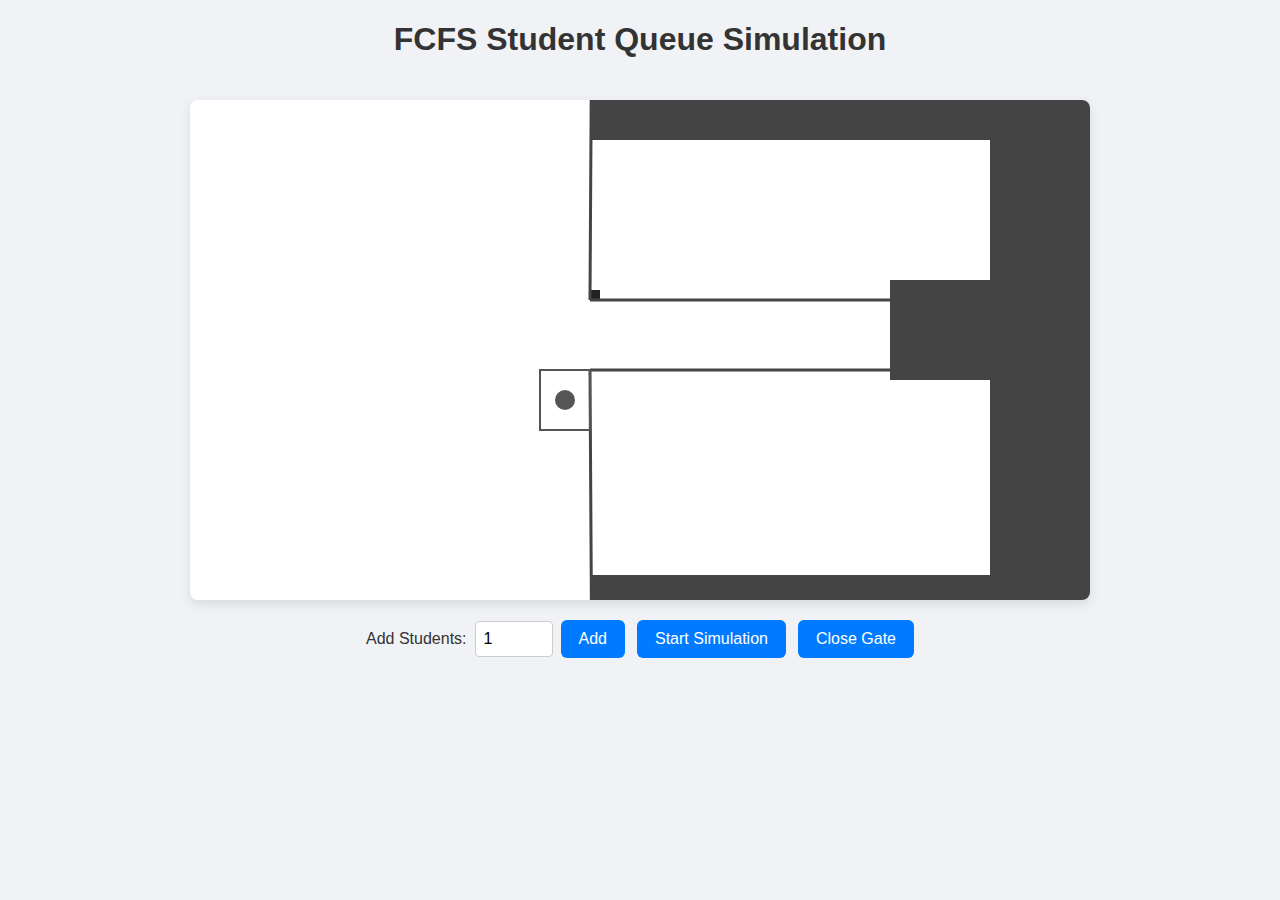
<file: html/index.html>
<!DOCTYPE html>
<html lang="en">
<head>
<meta charset="UTF-8" />
<meta name="viewport" content="width=device-width, initial-scale=1" />
<title>FCFS Student Queue Simulation</title>
<script src="../js/index.js"></script>
<style>
  body {
    margin: 0;
    background: #f0f2f5;
    display: flex;
    flex-direction: column;
    align-items: center;
    font-family: 'Segoe UI', Tahoma, Geneva, Verdana, sans-serif;
    color: #333;
  }
  #fcfsCanvas {
    background: #fff;
    box-shadow: 0 4px 12px rgb(0 0 0 / 0.1);
    border-radius: 8px;
    margin-top: 20px;
    max-width: 90vw;
    max-height: 70vh;
    width: 900px;
    height: 500px;
  }
  .controls {
    margin-top: 20px;
    gap: 12px;
    display: flex;
    align-items: center;
  }
  .controls > div {
    display: flex;
    gap: 8px;
    align-items: center;
  }
  button {
    background: #007bff;
    border: none;
    color: white;
    padding: 10px 18px;
    font-size: 16px;
    border-radius: 6px;
    cursor: pointer;
    transition: background 0.3s ease;
  }
  button:hover {
    background: #0056b3;
  }
  button:disabled {
    background: #a0a9b7;
    cursor: default;
  }
  input[type="number"] {
    padding: 8px;
    border: 1px solid #ccc;
    border-radius: 4px;
    font-size: 16px;
    width: 60px;
  }
</style>
</head>
<body>
<h1>FCFS Student Queue Simulation</h1>
<canvas id="fcfsCanvas"></canvas>
<div class="controls">
  <div>
    <label for="addStudents">Add Students:</label>
    <input type="number" id="addStudents" value="1" min="1">
    <button id="addBtn">Add</button>
  </div>
  <button id="startBtn">Start Simulation</button>
  <button id="gateBtn">Close Gate</button>
</div>

<script>
(() => {
  const canvas = document.getElementById("fcfsCanvas");
  const ctx = canvas.getContext("2d");
  canvas.width = 900;
  canvas.height = 500;

  let students = [];
  let queue = [];
  let gateOpen = true;
  let simulationRunning = false;
  let currentMovingStudent = null;
  let studentCounter = 0; // To keep track of added students
  let addStudentIntervalId = null; // To control the interval\

  // Simulation parameters
  const initialStudentCount = 5; // Number of students to start with
  const studentAddInterval = 1500; // Interval in milliseconds to add a new student
  const maxTotalStudents = 400; // Maximum number of students to add during the simulation

  // Queue and gate positions
  const queueStartX = 400; // Starting X position of the queue
  const queueStartY = 230; // Y position of the queue
  const queueSpacing = 30;  // Space between students in the queue
  const gateX = 1000; //this is the end of the gate
  const gateY = 230; // Y position of the gate center

  // Initial random placement of students
  function initStudents(numStudents = initialStudentCount) {
    for (let i = 0; i < numStudents; i++) {
      students.push(createStudent());
    }
    resetSimulationState();
  }

  function createStudent() {
    const spawnX = 100; // Define the X-coordinate for the spawn point
    const spawnY = 100; // Define the Y-coordinate for the spawn point
    return {
        id: studentCounter++, // Assign a unique ID
        x: spawnX,
        y: spawnY,
        inQueue: false,
        targetX: null,
        targetY: null,
    };
}

  function resetSimulationState() {
    students = [];
    queue = [];
    currentMovingStudent = null;
    simulationRunning = false;
    studentCounter = 0;
    clearInterval(addStudentIntervalId);
    document.getElementById("startBtn").disabled = false;
    const startBtn = document.getElementById("startBtn");
    if (startBtn) {
      startBtn.textContent = "Start Simulation";
    }
  }

  function draw() {
    ctx.clearRect(0, 0, canvas.width, canvas.height);

    // Draw gate base
    ctx.fillStyle = "#222";
    ctx.fillRect(400, 190, 10, gateOpen ? 10 : 80); // gate opens/closes vertically

    // Draw queue path 1
    ctx.strokeStyle = "#444";
    ctx.lineWidth = 3;
    ctx.beginPath();
    ctx.moveTo(400, 270);
    ctx.lineTo(1000, 270);
    ctx.stroke();

      // Draw queue path 2
    ctx.strokeStyle = "#444";
    ctx.lineWidth = 3;
    ctx.beginPath();
    ctx.moveTo(400, 200);
    ctx.lineTo(1000, 200);
    ctx.stroke();

      // Draw queue path 3 bottom
    ctx.strokeStyle = "#444";
    ctx.lineWidth = 3;
    ctx.beginPath();
    ctx.moveTo(400, 270);
    ctx.lineTo(700, 50500);
    ctx.stroke();

    // Draw queue path 4 top
    ctx.strokeStyle = "#444";
    ctx.lineWidth = 3;
    ctx.beginPath();
    ctx.moveTo(400, 200);
    ctx.lineTo(700, -50500);
    ctx.stroke();

    ctx.strokeStyle = "#444";
    ctx.lineWidth = 200;
    ctx.beginPath();
    ctx.moveTo(900, 0);
    ctx.lineTo(900, 10000);
    ctx.stroke();

    ctx.strokeStyle = "#444";
    ctx.lineWidth = 100;
    ctx.beginPath();
    ctx.moveTo(700, 230);
    ctx.lineTo(900, 230);
    ctx.stroke();

    ctx.strokeStyle = "#444";
    ctx.lineWidth = 200;
    ctx.beginPath();
    ctx.moveTo(900, 0);
    ctx.lineTo(900, 10000);
    ctx.stroke();

    //sides of the school
    ctx.strokeStyle = "#444";
    ctx.lineWidth = 100;
    ctx.beginPath();
    ctx.moveTo(900, -10);
    ctx.lineTo(400, -10);
    ctx.stroke();
    ctx.strokeStyle = "#444";
    ctx.lineWidth = 50;
    ctx.beginPath();
    ctx.moveTo(900, 500);
    ctx.lineTo(400, 500);
    ctx.stroke();

    // Draw guard room
    ctx.strokeStyle = "#555";
    ctx.lineWidth = 2;
    ctx.strokeRect(350, 270, 50, 60);

    // Draw guard (circle)
    ctx.fillStyle = "#555";
    ctx.beginPath();
    ctx.arc(375, 300, 10, 0, Math.PI * 2);
    ctx.fill();

    // Draw students
    for (const student of students) {
      ctx.beginPath();
      ctx.fillStyle = "#007bff";
      ctx.shadowColor = "rgba(0,123,255,0.3)";
      ctx.shadowBlur = 10;
      ctx.arc(student.x, student.y, 12, 0, Math.PI * 2);
      ctx.fill();
      ctx.shadowBlur = 0;
      ctx.strokeStyle = "#004085";
      ctx.lineWidth = 2;
      ctx.stroke();
    }
  }

  // Move a single student towards a target position smoothly
  function moveStudentTowards(student, targetX, targetY, speed = 0.07) {
    const dx = targetX - student.x;
    const dy = targetY - student.y;
    const distance = Math.sqrt(dx * dx + dy * dy);
    if (distance < 1) { //NPC movement
      student.x = targetX;
      student.y = targetY;
      return true; // arrived
    } else {
      student.x += dx * speed;
      student.y += dy * speed;
      return false; // moving
    }
  }

function updateStudentMovement() {
    // Define the closed gate as a barrier
    const gateLeft = 400;
    const gateRight = 440;
    const gateTopClosed = 190;
    const gateBottomClosed = 190 + 80; // Height when closed
    const gatePassageX = gateRight + 50; // Target X for students after passing

    const studentRadius = 12;
    const stuckStudents = []; // Array to hold students stuck at the closed gate

    // Function to check if a circle intersects a rectangle (closed gate)
  function circleIntersectsRectangle(circleX, circleY, radius, rectLeft, rectTop, rectRight, rectBottom) {
        const closestX = Math.max(rectLeft, Math.min(circleX, rectRight));
        const closestY = Math.max(rectTop, Math.min(circleY, rectBottom));
        const distanceX = circleX - closestX;
        const distanceY = circleY - closestY;
        const distanceSquared = (distanceX * distanceX) + (distanceY * distanceY);
        return distanceSquared < (radius * radius);
  }
    
    // First move students into their queue positions
    let anyoneStillQueueing = false;
    for (const student of students) {
      if (student.inQueue) {
        const targetX = student.targetX;
        const targetY = student.targetY;
        const stepX = (targetX - student.x) * 0.07;
        const stepY = (targetY - student.y) * 0.07;
        const nextX = student.x + stepX;
        const nextY = student.y + stepY;

        const intersectsGate = gateOpen
          ? false
          : circleIntersectsRectangle(nextX, nextY, studentRadius, gateLeft, gateTopClosed, gateRight, gateBottomClosed);

        if (!intersectsGate) {
          student.x = nextX;
          student.y = nextY;
        }

        const distanceToTarget = Math.sqrt(
          (targetX - student.x) ** 2 + (targetY - student.y) ** 2
        );
        if (distanceToTarget < 1) {
          student.inQueue = false;
          queue.push(student);
        } else {
          anyoneStillQueueing = true;
        }
      }
    }

    // Process the next student to the gate ONLY if the gate is open
    if (!anyoneStillQueueing && currentMovingStudent === null && gateOpen && simulationRunning) {
      processNextStudentToGate();
    }

    // Move the current student toward the gate if any
    if (currentMovingStudent) {
      const targetX = gateX;
      const targetY = gateY;
      const stepX = (targetX - currentMovingStudent.x) * 0.07;
      const stepY = (targetY - currentMovingStudent.y) * 0.07;
      const nextX = currentMovingStudent.x + stepX;
      const nextY = currentMovingStudent.y + stepY;

      const intersectsGate = gateOpen
        ? false
        : circleIntersectsRectangle(nextX, nextY, studentRadius, gateLeft, gateTopClosed, gateRight, gateBottomClosed);

      if (!intersectsGate) {
        currentMovingStudent.x = nextX;
        currentMovingStudent.y = nextY;
      }

      const distanceToGate = Math.sqrt(
        (targetX - currentMovingStudent.x) ** 2 +
        (targetY - currentMovingStudent.y) ** 2
      );
      if (distanceToGate < 1) {
        students = students.filter(s => s !== currentMovingStudent);
        currentMovingStudent = null;
        if (gateOpen && queue.length > 0) {
          processNextStudentToGate();
        }
        if (students.length === 0 && studentCounter >= maxTotalStudents) {
          simulationRunning = false;
          clearInterval(addStudentIntervalId);
          alert("All students have passed the gate!");
          document.getElementById("startBtn").disabled = false;
          document.getElementById("startBtn").textContent = "Start Simulation";
        }
      }
    }
  }

  function processNextStudentToGate() {
    if (queue.length > 0) {
      currentMovingStudent = queue.shift();
    }
  }

  function startSimulation() {
    if (!simulationRunning) {
        simulationRunning = true;
        students = []; // Clear existing students
        queue = [];
        currentMovingStudent = null;
        studentCounter = 0;

        // REMOVE OR COMMENT OUT THE INITIAL STUDENT CREATION BLOCK:
        // for (let i = 0; i < initialStudentCount; i++) {
        //     const newStudent = createStudent();
        //     students.push(newStudent);
        //     newStudent.targetX = queueStartX + i * queueSpacing;
        //     newStudent.targetY = queueStartY;
        //     setTimeout(() => {
        //         newStudent.inQueue = true;
        //     }, i * 200);
        // }

        document.getElementById("startBtn").disabled = true;
        document.getElementById("startBtn").textContent = "Running...";

        // Start adding new students at intervals and set their target queue positions
        addStudentIntervalId = setInterval(() => {
            if (studentCounter < maxTotalStudents) {
                const newStudent = createStudent();
                students.push(newStudent);
                const queueBoundStudentsCount = students.filter(s => s.inQueue || queue.includes(s) || s === currentMovingStudent).length;
                newStudent.targetX = queueStartX + queueBoundStudentsCount * queueSpacing;
                newStudent.targetY = queueStartY;
                setTimeout(() => {
                    newStudent.inQueue = true;
                }, (studentCounter - (students.length - 1)) * 200); // Adjust delay calculation
            } else if (students.length === 0 && queue.length === 0 && currentMovingStudent === null) {
                clearInterval(addStudentIntervalId); // Stop adding if all have passed
            }
        }, studentAddInterval);
    }
}


  function toggleGate() {
    gateOpen = !gateOpen;
    const gateBtn = document.getElementById("gateBtn");
    gateBtn.textContent = gateOpen ? "Close Gate" : "Open Gate";

    // If gate opens and simulation running, process queue
    if (gateOpen && simulationRunning && currentMovingStudent === null && queue.length > 0) {
      processNextStudentToGate();
    }
  }

 function addStudentsManually() {
    const numToAdd = parseInt(document.getElementById("addStudents").value);
    if (!isNaN(numToAdd) && numToAdd > 0 && studentCounter + numToAdd <= maxTotalStudents) {
        const spawnDelay = 200; // Milliseconds delay for manually added students
        for (let i = 0; i < numToAdd; i++) {
            const newStudent = createStudent();
            students.push(newStudent);
            if (simulationRunning) {
                const queueBoundStudentsCount = students.filter(s => s.inQueue || queue.includes(s) || s === currentMovingStudent).length;
                newStudent.targetX = queueStartX + queueBoundStudentsCount * queueSpacing;
                newStudent.targetY = queueStartY;
                // Introduce a delay before setting inQueue to true
                setTimeout(() => {
                    newStudent.inQueue = true;
                }, (studentCounter - (studentCounter - numToAdd) + i) * spawnDelay); // Delay based on manual add order
            }
        }
    }
}
  function animate() {
    draw();
    if (simulationRunning) {
      updateStudentMovement();
    }
    requestAnimationFrame(animate);
  }

  // Initialization
  initStudents();
  animate();

  // Setup buttons
  document.getElementById("startBtn").addEventListener("click", startSimulation);
  document.getElementById("gateBtn").addEventListener("click", toggleGate);
  document.getElementById("addBtn").addEventListener("click", addStudentsManually); // Rename to avoid confusion
})();
</script>
</body>
</html>
</file>
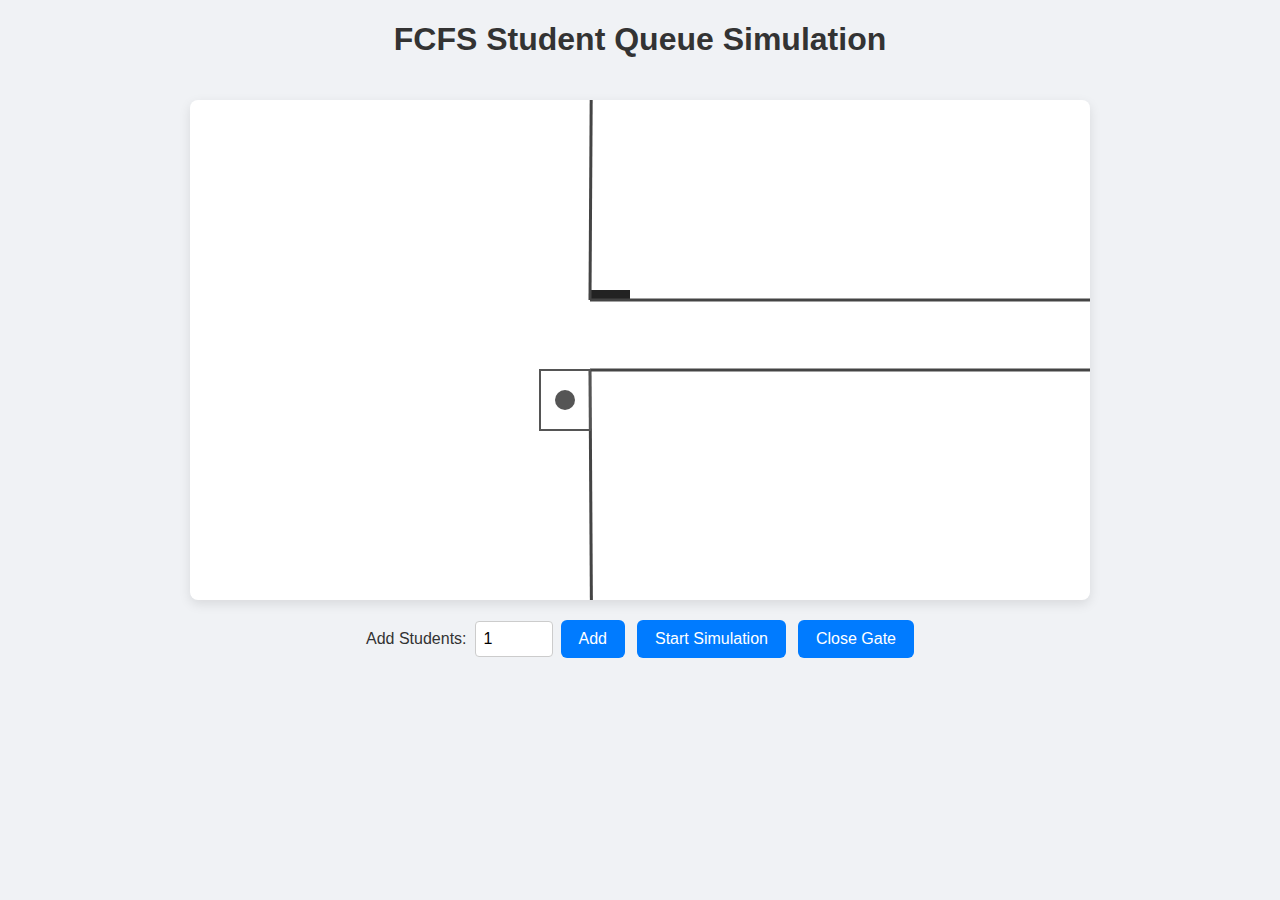
<file: html/index2.html>
<!DOCTYPE html>
<html lang="en">
<head>
<meta charset="UTF-8" />
<meta name="viewport" content="width=device-width, initial-scale=1" />
<title>FCFS Student Queue Simulation</title>
<script src="../js/index.js"></script>
<style>
  body {
    margin: 0;
    background: #f0f2f5;
    display: flex;
    flex-direction: column;
    align-items: center;
    font-family: 'Segoe UI', Tahoma, Geneva, Verdana, sans-serif;
    color: #333;
  }
  #fcfsCanvas {
    background: #fff;
    box-shadow: 0 4px 12px rgb(0 0 0 / 0.1);
    border-radius: 8px;
    margin-top: 20px;
    max-width: 90vw;
    max-height: 70vh;
    width: 900px;
    height: 500px;
  }
  .controls {
    margin-top: 20px;
    gap: 12px;
    display: flex;
    align-items: center;
  }
  .controls > div {
    display: flex;
    gap: 8px;
    align-items: center;
  }
  button {
    background: #007bff;
    border: none;
    color: white;
    padding: 10px 18px;
    font-size: 16px;
    border-radius: 6px;
    cursor: pointer;
    transition: background 0.3s ease;
  }
  button:hover {
    background: #0056b3;
  }
  button:disabled {
    background: #a0a9b7;
    cursor: default;
  }
  input[type="number"] {
    padding: 8px;
    border: 1px solid #ccc;
    border-radius: 4px;
    font-size: 16px;
    width: 60px;
  }
</style>
</head>
<body>
<h1>FCFS Student Queue Simulation</h1>
<canvas id="fcfsCanvas"></canvas>
<div class="controls">
  <div>
    <label for="addStudents">Add Students:</label>
    <input type="number" id="addStudents" value="1" min="1">
    <button id="addBtn">Add</button>
  </div>
  <button id="startBtn">Start Simulation</button>
  <button id="gateBtn">Close Gate</button>
</div>

<script>
(() => {
  const canvas = document.getElementById("fcfsCanvas");
  const ctx = canvas.getContext("2d");
  canvas.width = 900;
  canvas.height = 500;

  let students = [];
  let queue = [];
  let gateOpen = true;
  let simulationRunning = false;
  let currentMovingStudent = null;
  let studentCounter = 0; // To keep track of added students
  let addStudentIntervalId = null; // To control the interval
  const forbiddenStudentId = 1; // ID of the green student who doesn't wear proper uniform

  // Simulation parameters
  const initialStudentCount = 1; // Number of regular students to start with
  const studentAddInterval = 1500; // Interval in milliseconds to add a new student
  const maxTotalStudents = 20; // Maximum number of students to add during the simulation

  // Queue and gate positions
  const queueStartX = 400; // Starting X position of the queue
  const queueStartY = 230; // Y position of the queue
  const queueSpacing = 30;  // Space between students in the queue
  const gateX = 1000; //this is the end of the gate
  const gateY = 230; // Y position of the gate center

  // Initial random placement of students
  function initStudents(numStudents = initialStudentCount) {
    for (let i = 0; i < numStudents; i++) {
      students.push(createStudent());
    }
    // Add the student without proper uniform (green)
    students.push(createForbiddenStudent());
    resetSimulationState();
  }

  function createStudent() {
    const spawnX = 100; // Define the X-coordinate for the spawn point
    const spawnY = 100; // Define the Y-coordinate for the spawn point
    return {
      id: studentCounter++, // Assign a unique ID
      x: spawnX,
      y: spawnY,
      inQueue: false,
      targetX: null,
      targetY: null,
      color: "#007bff" // Default blue color (proper uniform)
    };
  }

  function createForbiddenStudent() {
    const spawnX = 100;
    const spawnY = 100;
    return {
      id: forbiddenStudentId,
      x: spawnX,
      y: spawnY,
      inQueue: false,
      targetX: null,
      targetY: null,
      color: "green" // Green color (improper uniform)
    };
  }

  function resetSimulationState() {
    students = [];
    queue = [];
    currentMovingStudent = null;
    simulationRunning = false;
    studentCounter = 0;
    clearInterval(addStudentIntervalId);
    document.getElementById("startBtn").disabled = false;
    const startBtn = document.getElementById("startBtn");
    if (startBtn) {
      startBtn.textContent = "Start Simulation";
    }
  }

  function draw() {
    ctx.clearRect(0, 0, canvas.width, canvas.height);

    // Draw gate base
    ctx.fillStyle = "#222";
    ctx.fillRect(400, 190, 40, gateOpen ? 10 : 80); // gate opens/closes vertically

    // Draw queue path 1
    ctx.strokeStyle = "#444";
    ctx.lineWidth = 3;
    ctx.beginPath();
    ctx.moveTo(400, 270);
    ctx.lineTo(1000, 270);
    ctx.stroke();

      // Draw queue path 2
    ctx.strokeStyle = "#444";
    ctx.lineWidth = 3;
    ctx.beginPath();
    ctx.moveTo(400, 200);
    ctx.lineTo(1000, 200);
    ctx.stroke();

      // Draw queue path 3 bottom
    ctx.strokeStyle = "#444";
    ctx.lineWidth = 3;
    ctx.beginPath();
    ctx.moveTo(400, 270);
    ctx.lineTo(700, 50500);
    ctx.stroke();

    // Draw queue path 4 top
    ctx.strokeStyle = "#444";
    ctx.lineWidth = 3;
    ctx.beginPath();
    ctx.moveTo(400, 200);
    ctx.lineTo(700, -50500);
    ctx.stroke();

    // Draw guard room
    ctx.strokeStyle = "#555";
    ctx.lineWidth = 2;
    ctx.strokeRect(350, 270, 50, 60);

    // Draw guard (circle)
    ctx.fillStyle = "#555";
    ctx.beginPath();
    ctx.arc(375, 300, 10, 0, Math.PI * 2);
    ctx.fill();

    // Draw students
    for (const student of students) {
      ctx.beginPath();
      ctx.fillStyle = student.color; // Use the student's color
      ctx.shadowColor = student.color === "#007bff" ? "rgba(0,123,255,0.3)" : "rgba(0, 128, 0, 0.3)";
      ctx.shadowBlur = 10;
      ctx.arc(student.x, student.y, 12, 0, Math.PI * 2);
      ctx.fill();
      ctx.shadowBlur = 0;
      ctx.strokeStyle = student.color === "#007bff" ? "#004085" : "darkgreen";
      ctx.lineWidth = 2;
      ctx.stroke();
    }
  }

  // Move a single student towards a target position smoothly
  function moveStudentTowards(student, targetX, targetY, speed = 0.07) {
    const dx = targetX - student.x;
    const dy = targetY - student.y;
    const distance = Math.sqrt(dx * dx + dy * dy);
    if (distance < 1) { //NPC movement
      student.x = targetX;
      student.y = targetY;
      return true; // arrived
    } else {
      student.x += dx * speed;
      student.y += dy * speed;
      return false; // moving
    }
  }

function updateStudentMovement() {
    // Define the closed gate as a barrier
    const gateLeft = 400;
    const gateRight = 440;
    const gateTopClosed = 190;
    const gateBottomClosed = 190 + 80; // Height when closed

    const studentRadius = 12;

    // Function to check if a circle intersects a rectangle (closed gate)
    function circleIntersectsRectangle(circleX, circleY, radius, rectLeft, rectTop, rectRight, rectBottom) {
      const closestX = Math.max(rectLeft, Math.min(circleX, rectRight));
      const closestY = Math.max(rectTop, Math.min(circleY, rectBottom));
      const distanceX = circleX - closestX;
      const distanceY = circleY - closestY;
      const distanceSquared = (distanceX * distanceX) + (distanceY * distanceY);
      return distanceSquared < (radius * radius);
    }

    // First move students into their queue positions
    let anyoneStillQueueing = false;
    for (const student of students) {
      if (student.inQueue) {
        const targetX = student.targetX;
        const targetY = student.targetY;
        const stepX = (targetX - student.x) * 0.07;
        const stepY = (targetY - student.y) * 0.07;
        const nextX = student.x + stepX;
        const nextY = student.y + stepY;

        const intersectsGate = gateOpen
          ? false
          : circleIntersectsRectangle(nextX, nextY, studentRadius, gateLeft, gateTopClosed, gateRight, gateBottomClosed);

        if (!intersectsGate) {
          student.x = nextX;
          student.y = nextY;
        }

        const distanceToTarget = Math.sqrt(
          (targetX - student.x) ** 2 + (targetY - student.y) ** 2
        );
        if (distanceToTarget < 1) {
          student.inQueue = false;
          queue.push(student);
        } else {
          anyoneStillQueueing = true;
        }
      }
    }

    // Process the next student to the gate ONLY if the gate is open and it's not the student without proper uniform
    if (!anyoneStillQueueing && currentMovingStudent === null && gateOpen && simulationRunning && queue.length > 0 && queue[0].id !== forbiddenStudentId) {
      processNextStudentToGate();
    } else if (!anyoneStillQueueing && currentMovingStudent === null && gateOpen && simulationRunning && queue.length > 0 && queue[0].id === forbiddenStudentId) {
      // If the next student doesn't have proper uniform, remove them from the queue without processing
      const forbiddenStudent = queue.shift();
      console.log("Student without proper uniform (" + forbiddenStudent.id + ") was not allowed to proceed.");
      students = students.filter(s => s.id !== forbiddenStudent.id);
      if (queue.length > 0) {
        processNextStudentToGate();
      }
    }

    // Move the current student toward the gate if any (and it's not the student without proper uniform)
    if (currentMovingStudent) {
      const targetX = gateX;
      const targetY = gateY;
      const stepX = (targetX - currentMovingStudent.x) * 0.07;
      const stepY = (targetY - currentMovingStudent.y) * 0.07;
      const nextX = currentMovingStudent.x + stepX;
      const nextY = currentMovingStudent.y + stepY;

      const intersectsGate = gateOpen
        ? false
        : circleIntersectsRectangle(nextX, nextY, studentRadius, gateLeft, gateTopClosed, gateRight, gateBottomClosed);

      if (!intersectsGate) {
        currentMovingStudent.x = nextX;
        currentMovingStudent.y = nextY;
      }

      const distanceToGate = Math.sqrt(
        (targetX - currentMovingStudent.x) ** 2 +
        (targetY - currentMovingStudent.y) ** 2
      );
      if (distanceToGate < 1) {
        students = students.filter(s => s !== currentMovingStudent);
        currentMovingStudent = null;
        if (gateOpen && queue.length > 0) {
          processNextStudentToGate();
        }
        if (students.length === 0 && studentCounter >= maxTotalStudents) {
          simulationRunning = false;
          clearInterval(addStudentIntervalId);
          alert("All allowed students have passed the gate!");
          document.getElementById("startBtn").disabled = false;
          document.getElementById("startBtn").textContent = "Start Simulation";
        }
      }
    }
  }

  function processNextStudentToGate() {
    if (queue.length > 0) {
      currentMovingStudent = queue.shift();
    }
  }

  function startSimulation() {
    if (!simulationRunning) {
      simulationRunning = true;
      students = []; // Clear existing students
      queue = [];
      currentMovingStudent = null;
      studentCounter = 0;

      // Add initial regular students
      for (let i = 0; i < initialStudentCount; i++) {
        const newStudent = createStudent();
        students.push(newStudent);
        newStudent.targetX = queueStartX + i * queueSpacing;
        newStudent.targetY = queueStartY;
        setTimeout(() => {
          newStudent.inQueue = true;
        }, i * 200);
      }

      // Add the student without proper uniform (green) with a slight delay
      setTimeout(() => {
        const forbiddenStudent = createForbiddenStudent();
        students.push(forbiddenStudent);
        const queueBoundStudentsCount = students.filter(s => s.inQueue || queue.includes(s) || s === currentMovingStudent).length;
        forbiddenStudent.targetX = queueStartX + queueBoundStudentsCount * queueSpacing;
        forbiddenStudent.targetY = queueStartY;
        setTimeout(() => {
          forbiddenStudent.inQueue = true;
        }, 200); // Small delay for the green student
      }, initialStudentCount * 200 + 100);


      document.getElementById("startBtn").disabled = true;
      document.getElementById("startBtn").textContent = "Running...";

      // Start adding new students at intervals and set their target queue positions
      addStudentIntervalId = setInterval(() => {
        if (studentCounter < maxTotalStudents) {
          const newStudent = createStudent();
          students.push(newStudent);
          const queueBoundStudentsCount = students.filter(s => s.inQueue || queue.includes(s) || s === currentMovingStudent).length;
          newStudent.targetX = queueStartX + queueBoundStudentsCount * queueSpacing;
          newStudent.targetY = queueStartY;
          setTimeout(() => {
            newStudent.inQueue = true;
          }, (studentCounter - (students.length - 1)) * 200); // Adjust delay calculation
        } else if (students.length === 0 && queue.length === 0 && currentMovingStudent === null) {
          clearInterval(addStudentIntervalId); // Stop adding if all have passed
        }
      }, studentAddInterval);
    }
}


  function toggleGate() {
    gateOpen = !gateOpen;
    const gateBtn = document.getElementById("gateBtn");
    gateBtn.textContent = gateOpen ? "Close Gate" : "Open Gate";

    // If gate opens and simulation running, process queue
    if (gateOpen && simulationRunning && currentMovingStudent === null && queue.length > 0) {
      processNextStudentToGate();
    }
  }

 function addStudentsManually() {
    const numToAdd = parseInt(document.getElementById("addStudents").value);
    if (!isNaN(numToAdd) && numToAdd > 0 && studentCounter + numToAdd <= maxTotalStudents) {
      const spawnDelay = 200; // Milliseconds delay for manually added students
      for (let i = 0; i < numToAdd; i++) {
        const newStudent = createStudent();
        students.push(newStudent);
        if (simulationRunning) {
          const queueBoundStudentsCount = students.filter(s => s.inQueue || queue.includes(s) || s === currentMovingStudent).length;
          newStudent.targetX = queueStartX + queueBoundStudentsCount * queueSpacing;
          newStudent.targetY = queueStartY;
          setTimeout(() => {
            newStudent.inQueue = true;
          }, (studentCounter - numToAdd + 1 + i) * spawnDelay); // Delay based on manual add order
        }
      }
    }
  }

  function animate() {
    draw();
    if (simulationRunning) {
      updateStudentMovement();
    }
    requestAnimationFrame(animate);
  }

  // Initialization
  initStudents();
  animate();

  // Setup buttons
  document.getElementById("startBtn").addEventListener("click", startSimulation);
  document.getElementById("gateBtn").addEventListener("click", toggleGate);
  document.getElementById("addBtn").addEventListener("click", addStudentsManually);
})();
</script>
</body>
</html>
</file>
